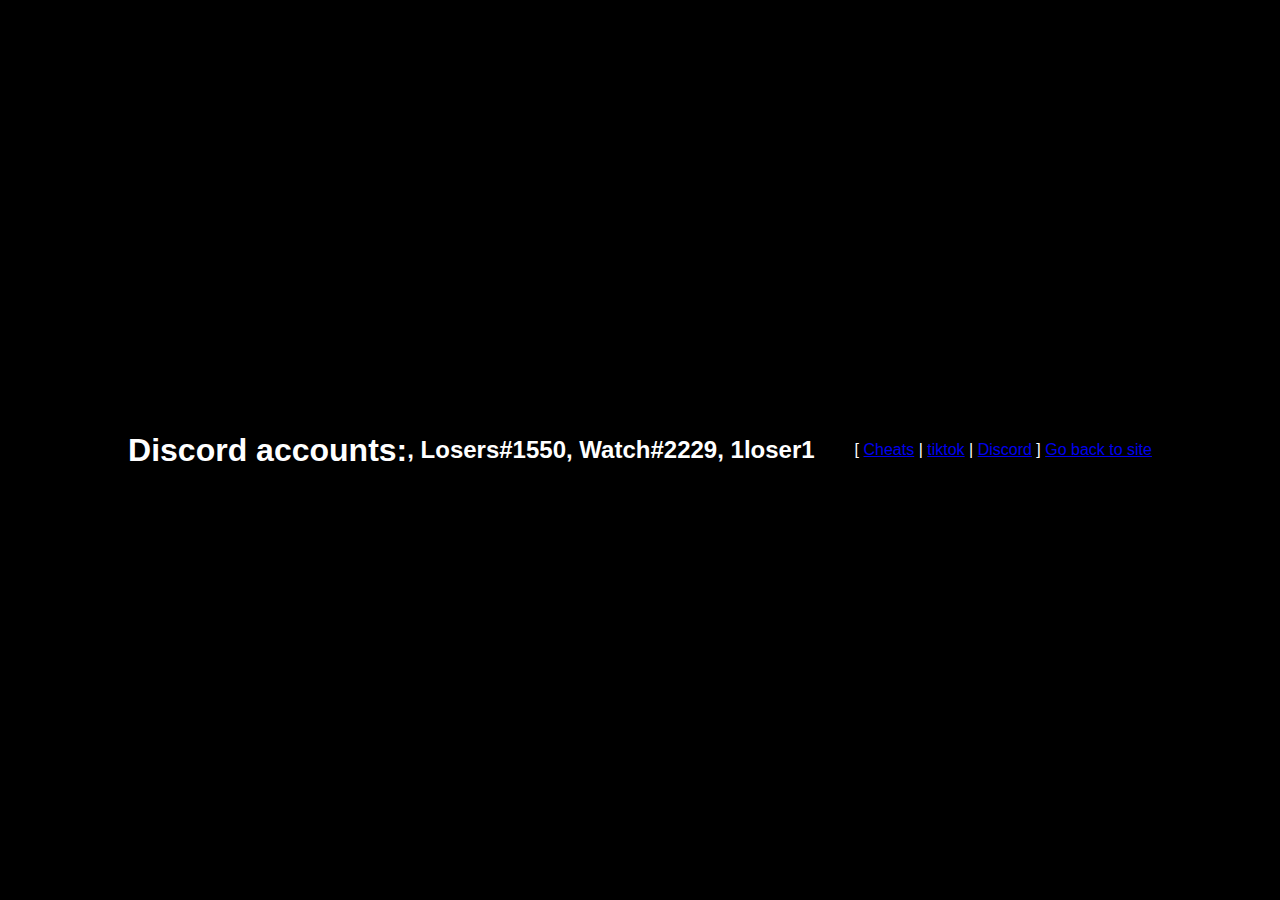
<file: main.html>
<!DOCTYPE html>
<html>
<head>
  <style>
    body {
      background-color: black;
      color: white;
      display: flex;
      justify-content: center;
      align-items: center;
      height: 100vh;
      margin: 0;
      font-family: Fantasy, sans-serif;
    }
  </style>
</head>
<body>
  <h1>  Discord accounts:    </h1>


  <h2>  ,   Losers#1550 </h2>


  <h2>  ,   Watch#2229     </h2>


  <h2>  ,   1loser1   </h2>
</body>
</html>
<div id="socials" bis_skin_checked="1">
    <ul>
        [
        <a class="text" href="https://discord.gg/ak4KphzR8P" target="_blank">Cheats</a>
        |
        <a class="text" href="https://www.tiktok.com/@psxgives">tiktok</a>
        |
        <a class="text" href="main.html">Discord</a>
        ]
        <a class="text" href="index.html">Go back to site</a>
    </ul>
</div>
</file>
